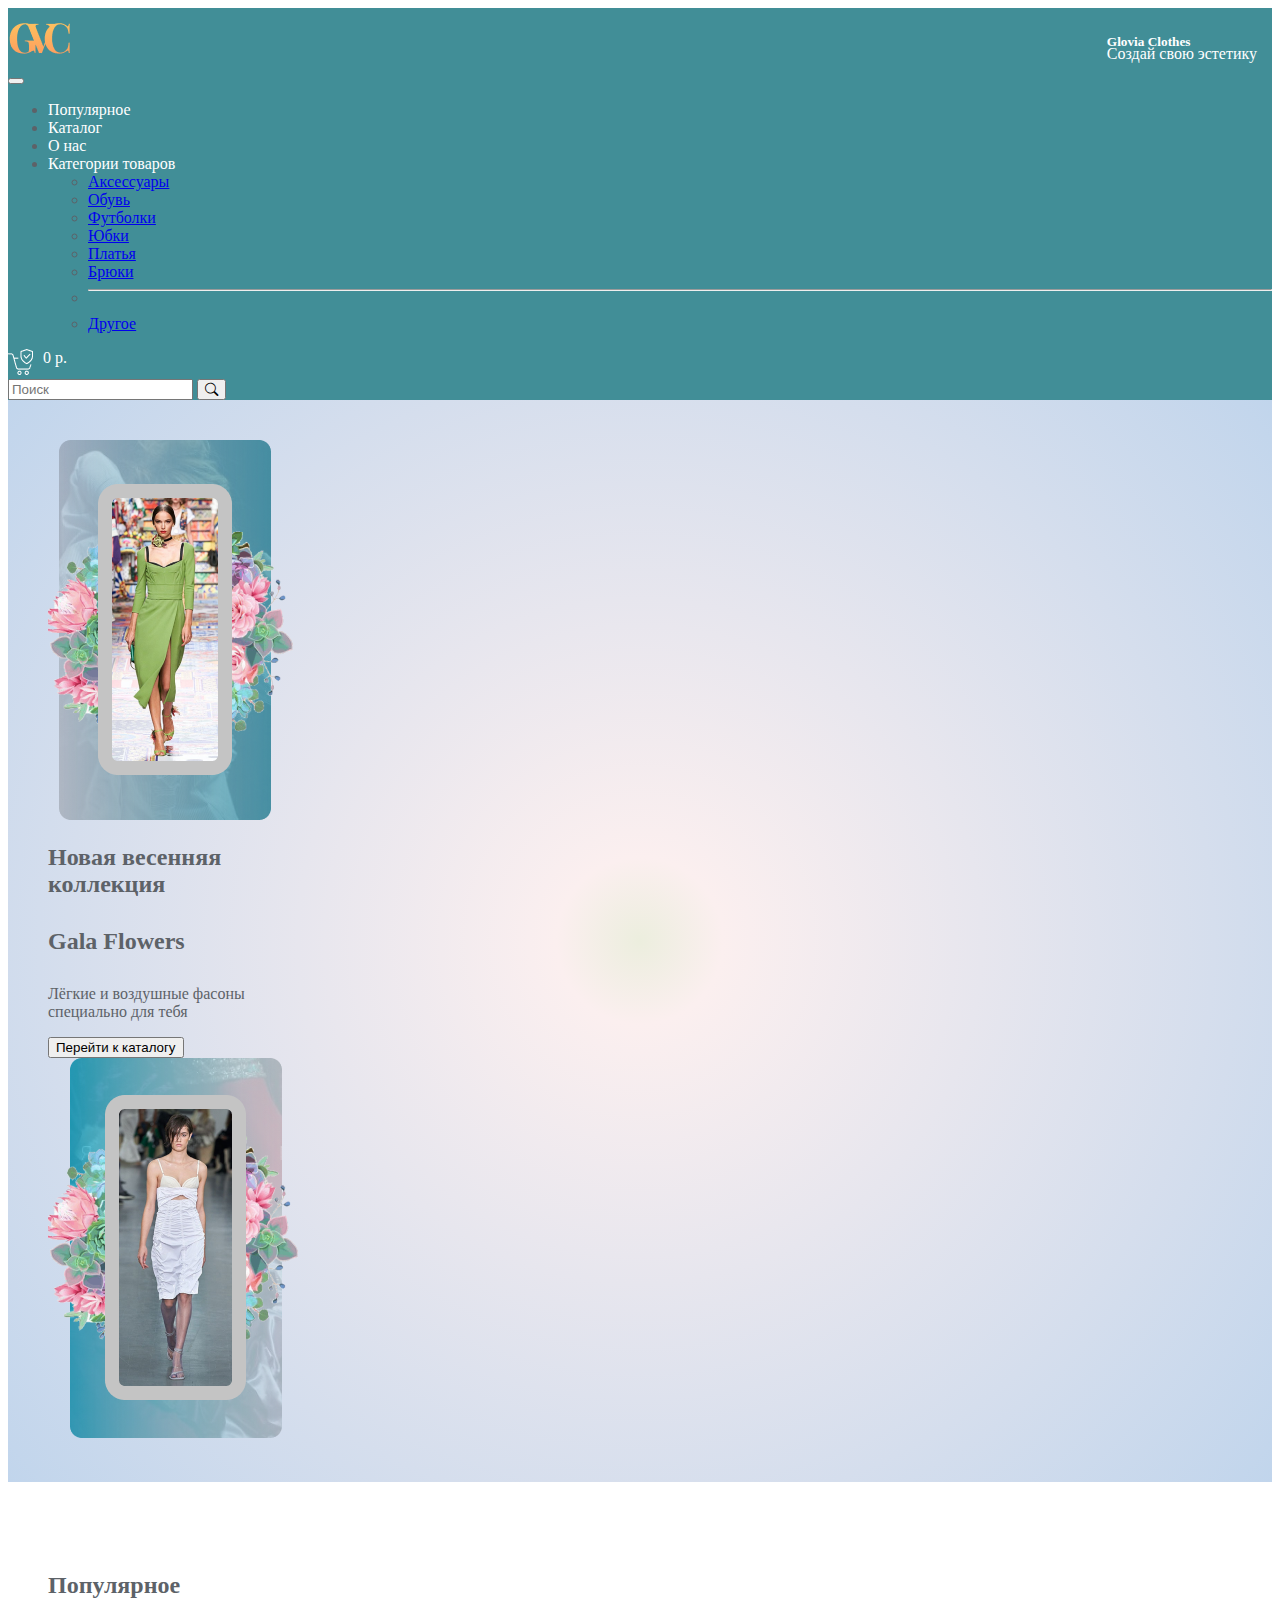
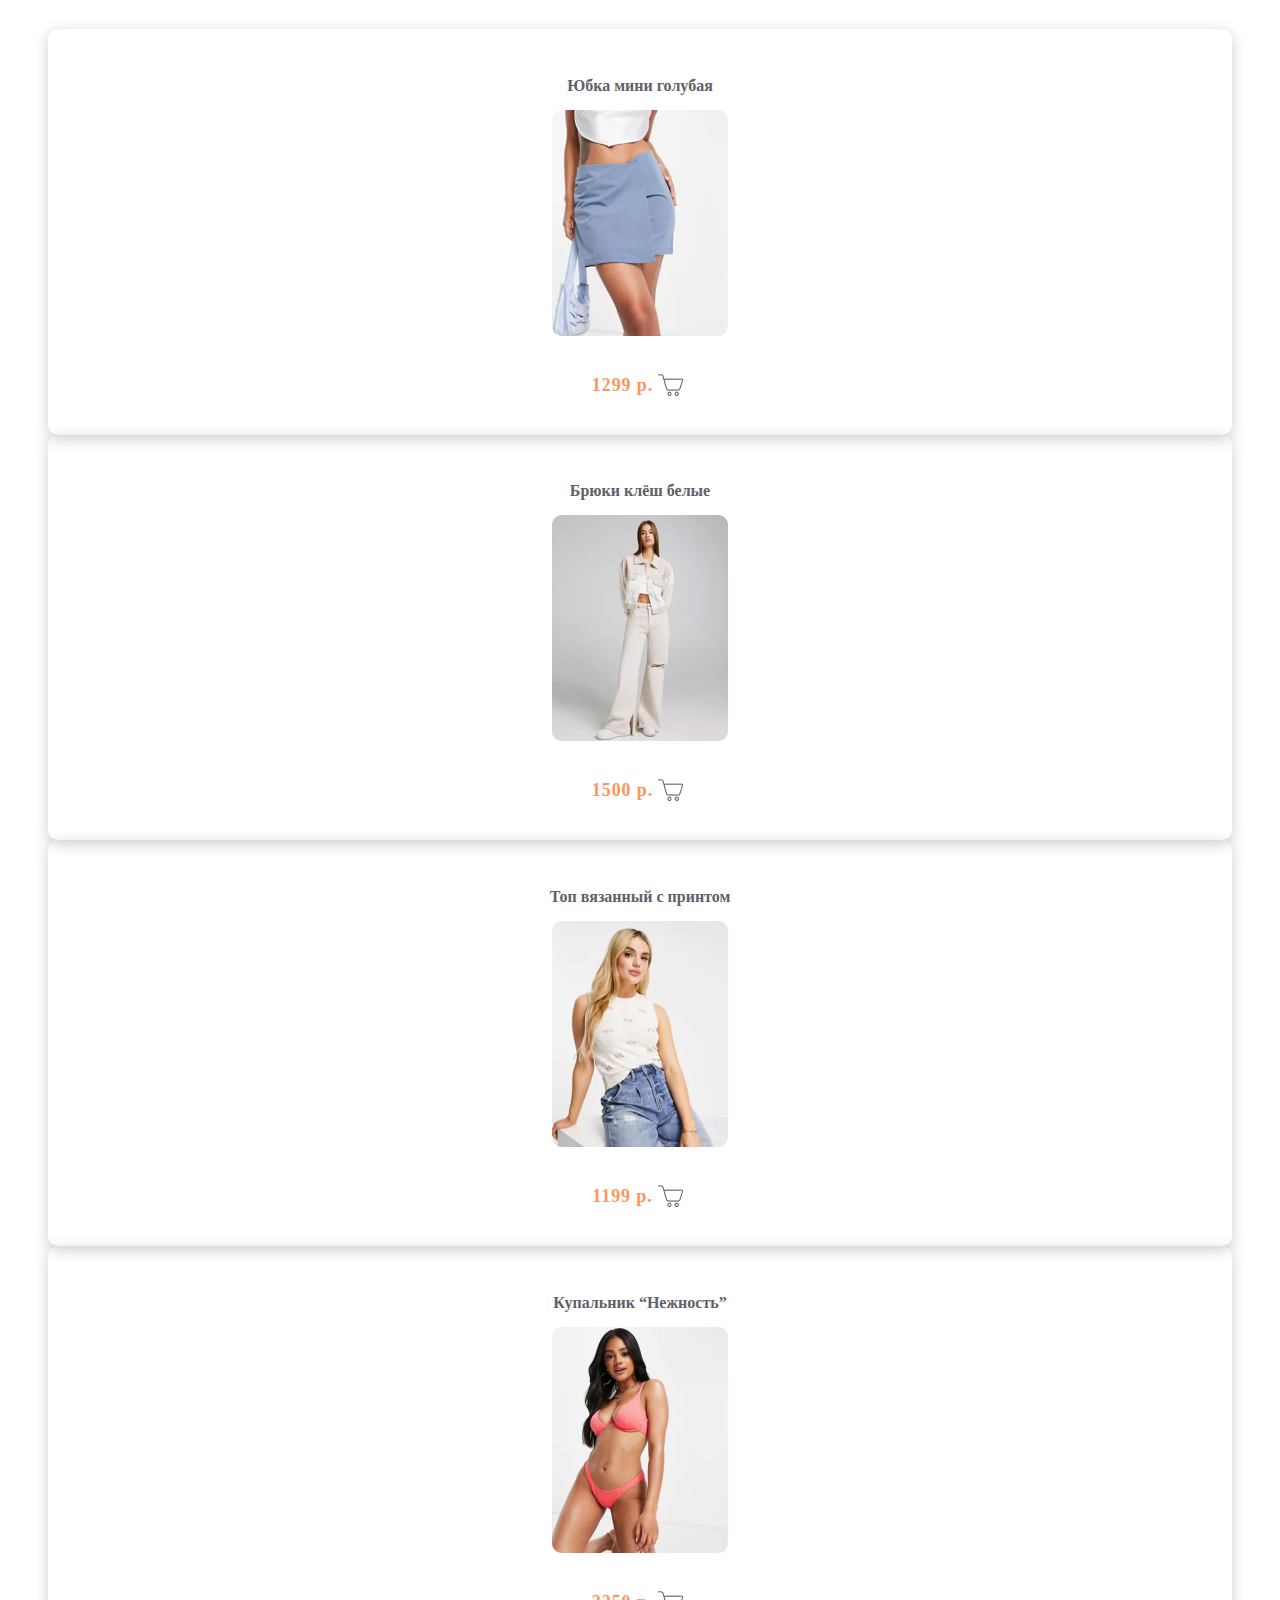
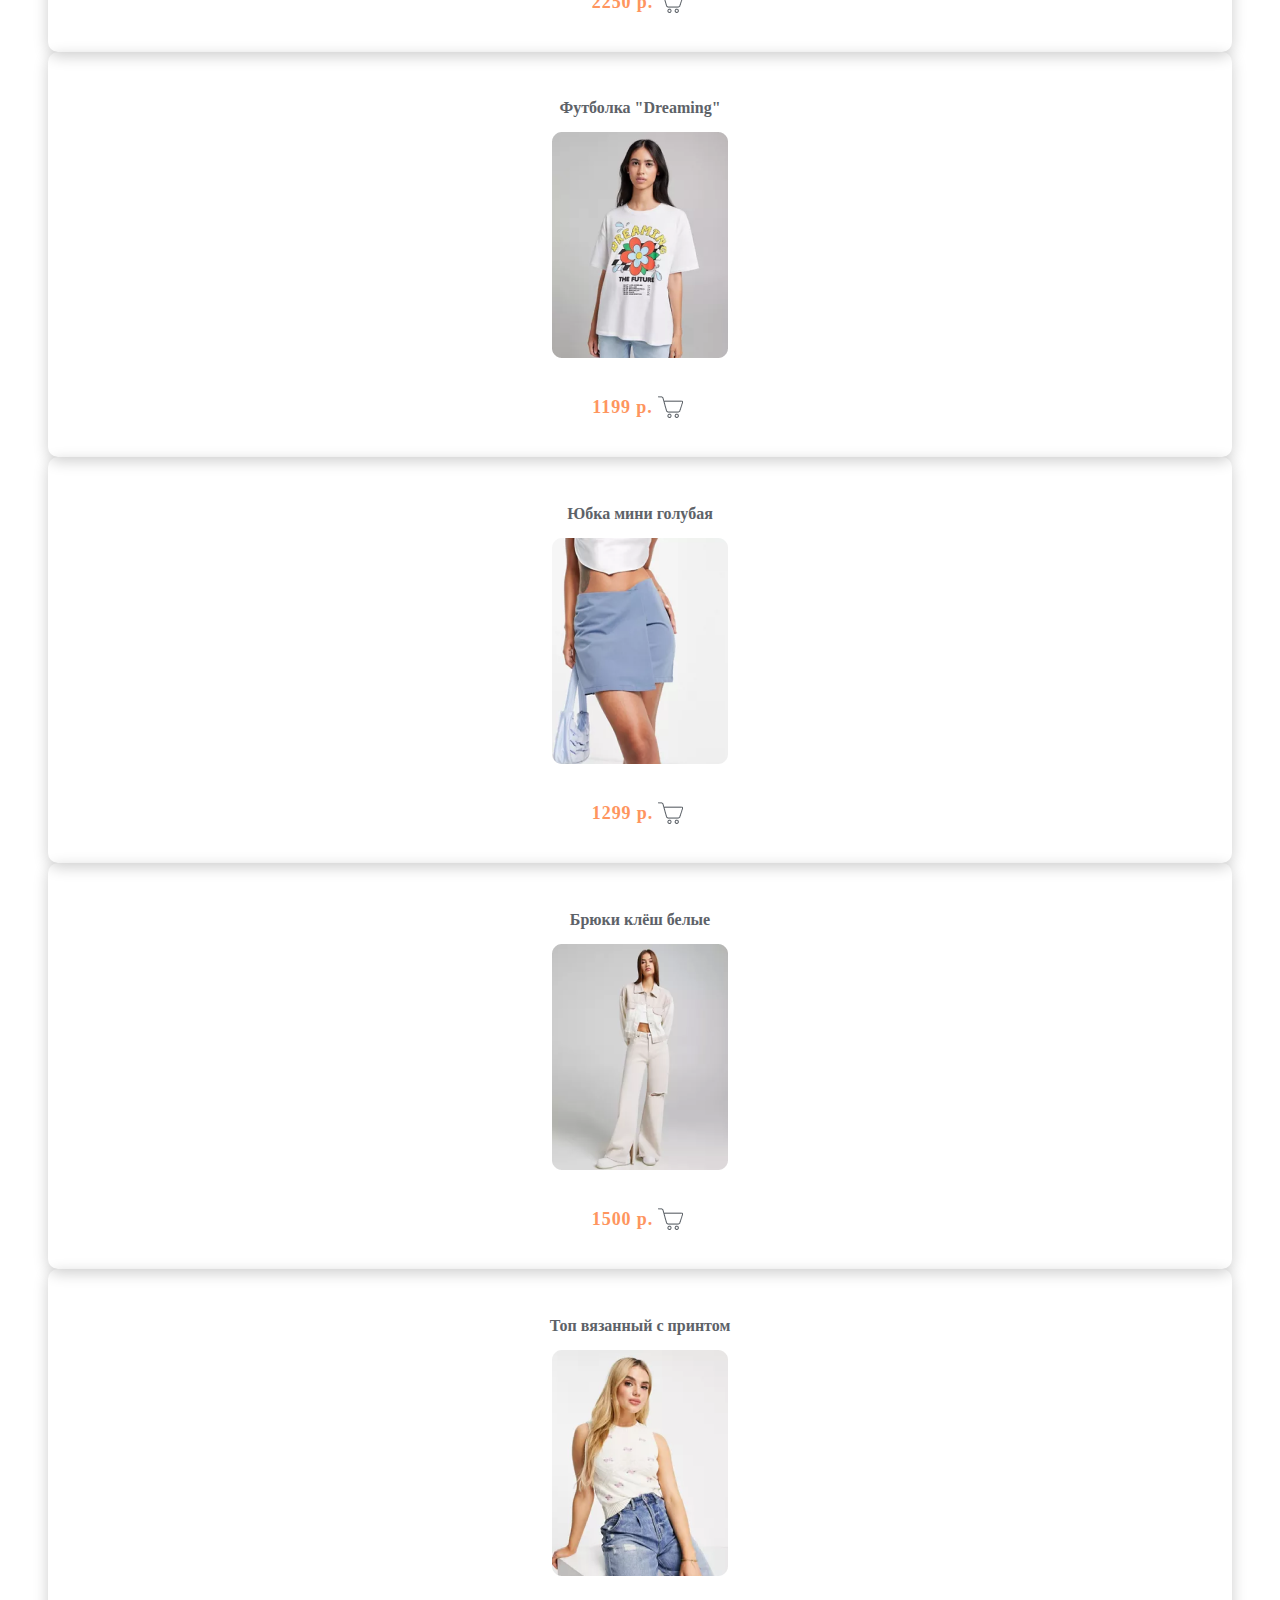
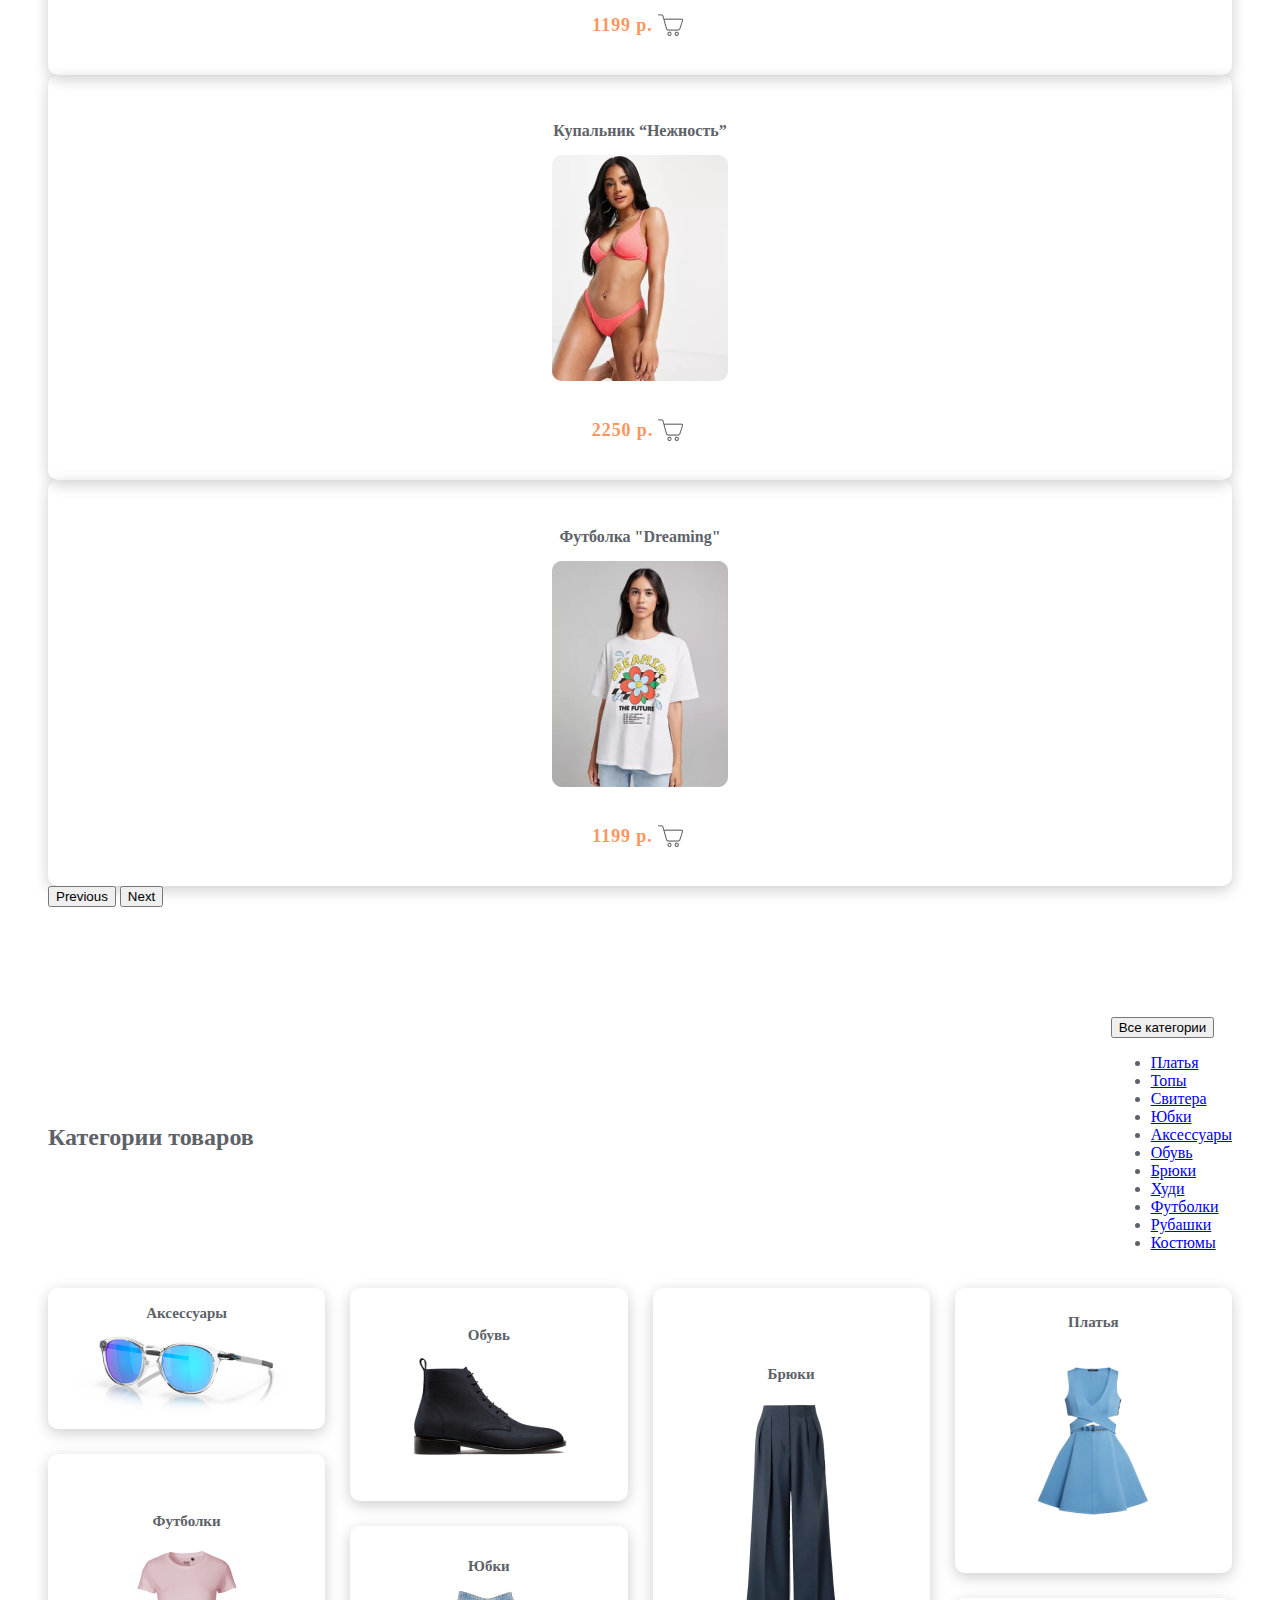
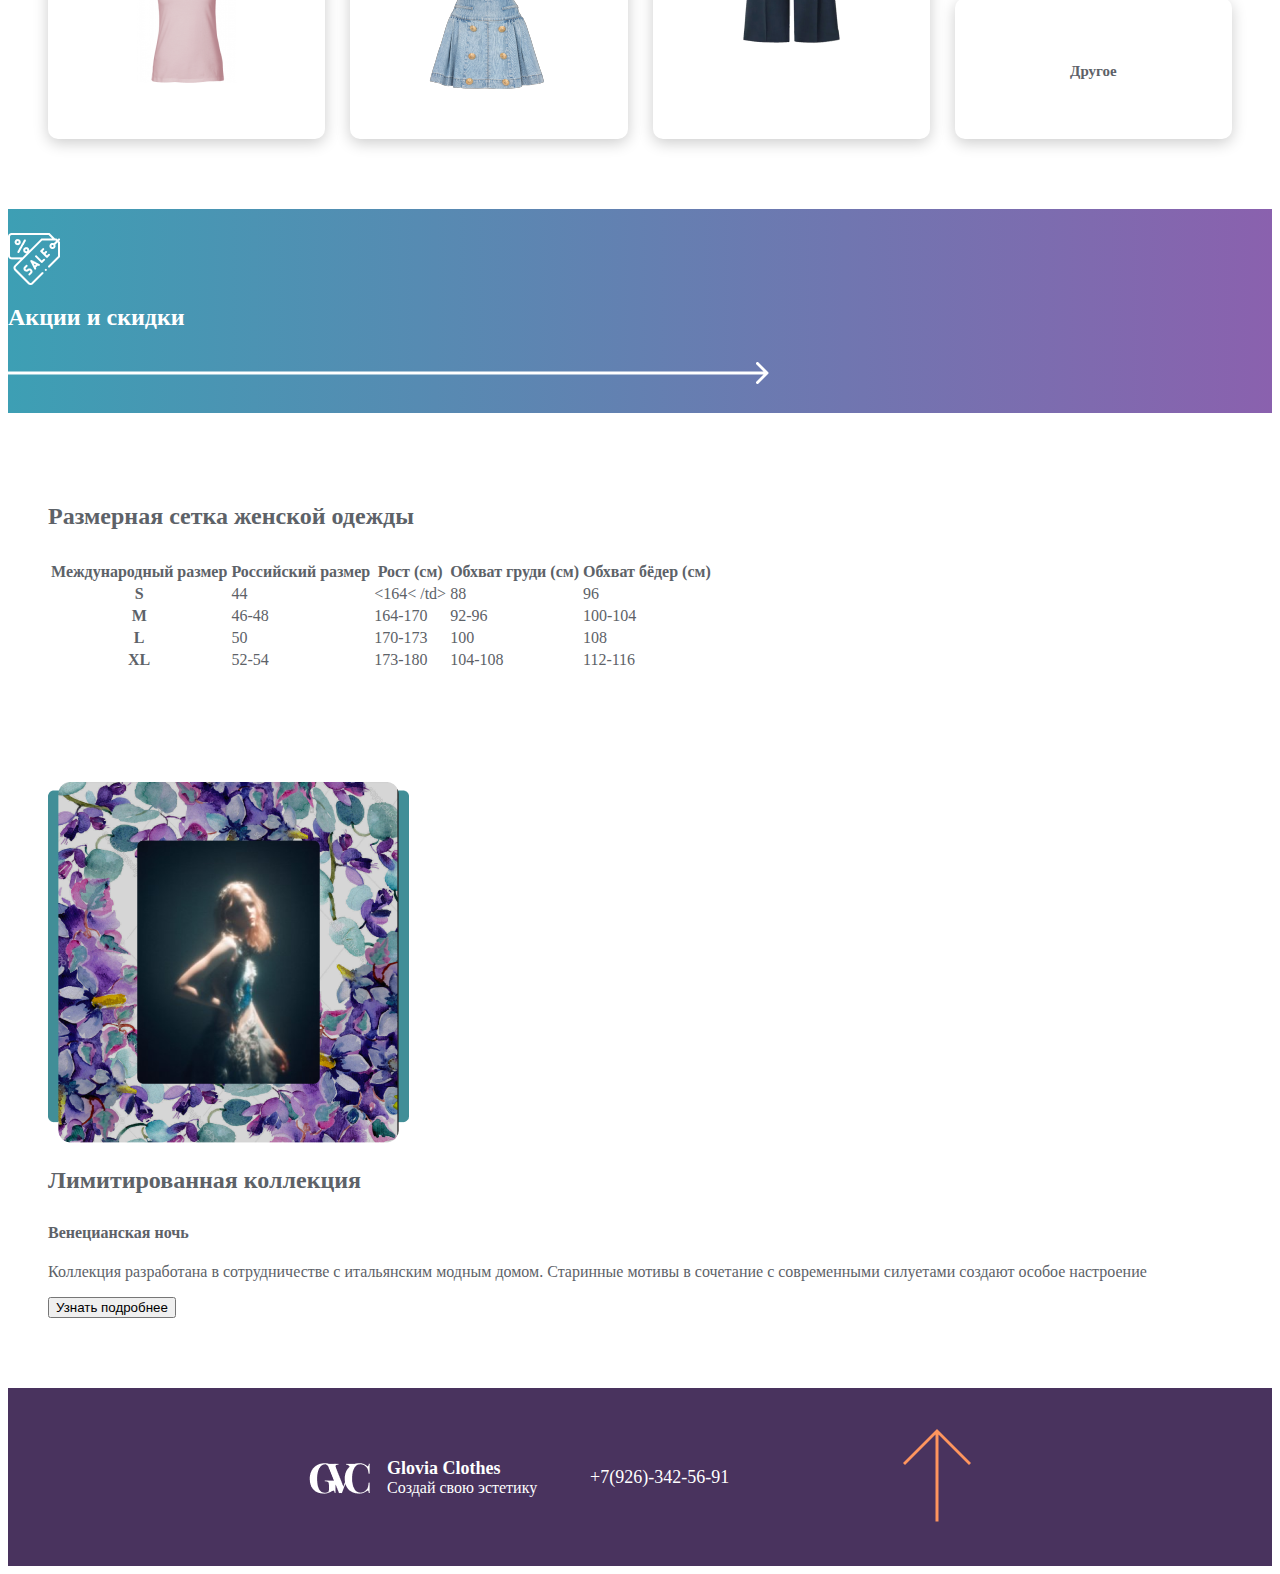
<file: index.html>
<!DOCTYPE html>
<html lang="en">

<head>
  <meta charset="UTF-8">
  <meta http-equiv="X-UA-Compatible" content="IE=edge">
  <meta content="мода, женская одежда, шоурум, купить, интернет магазин" name="keywords">
  <meta
    content="Новый бренд одежды российского производства. Создаём стильную и практичную одежду, отражающую вашу индивидуальность"
    name="description">
  <meta name="viewport" content="width=device-width, initial-scale=1.0">
  <link href="https://cdn.jsdelivr.net/npm/bootstrap@5.3.0-alpha1/dist/css/bootstrap.min.css" rel="stylesheet"
    integrity="sha384-GLhlTQ8iRABdZLl6O3oVMWSktQOp6b7In1Zl3/Jr59b6EGGoI1aFkw7cmDA6j6gD" crossorigin="anonymous">
  <link rel="stylesheet" href="https://cdn.jsdelivr.net/npm/bootstrap-icons@1.10.3/font/bootstrap-icons.css">
  <link rel="icon" href="img/first_scrin/icon.png" type="image/x-icon">
  <link rel="stylesheet" href="css/main.css">
  <title>Glovia Clothes - Создай свою эстетику</title>
</head>

<body>
  <header>
    <nav class="navbar navbar-expand-lg bg-body-tertiary" id="nav">
      <div class="container">
        <a class="header_logo" href="#">
          <div class="logo">
            <img src="img/first_scrin/icon.png" alt="Glovia Clothes">
          </div>
          <div class="header__title">
            <h5>
              Glovia Clothes
            </h5>
            Создай свою эстетику
          </div>
        </a>
        <button class="navbar-toggler" type="button" data-bs-toggle="collapse" data-bs-target="#navbarSupportedContent"
          aria-controls="navbarSupportedContent" aria-expanded="false" aria-label="Toggle navigation">
          <span class="navbar-toggler-icon"></span>
        </button>
        <div class="collapse navbar-collapse" id="navbarSupportedContent">
          <ul class="navbar-nav me-auto mb-2 mb-lg-0">
            <li class="nav-item">
              <a class="nav-link" href="#">Популярное</a>
            </li>
            <li class="nav-item">
              <a class="nav-link" href="#">Каталог</a>
            </li>
            <li class="nav-item">
              <a class="nav-link" href="#">О нас</a>
            </li>
            <li class="nav-item dropdown">
              <a class="nav-link dropdown-toggle" href="#" role="button" data-bs-toggle="dropdown"
                aria-expanded="false">
                Категории товаров
              </a>
              <ul class="dropdown-menu">
                <li><a class="dropdown-item" href="#">Аксессуары</a></li>
                <li><a class="dropdown-item" href="#">Обувь</a></li>
                <li><a class="dropdown-item" href="#">Футболки</a></li>
                <li><a class="dropdown-item" href="#">Юбки</a></li>
                <li><a class="dropdown-item" href="#">Платья</a></li>
                <li><a class="dropdown-item" href="#">Брюки</a></li>
                <li>
                  <hr class="dropdown-divider">
                </li>
                <li><a class="dropdown-item" href="#">Другое</a></li>
              </ul>
            </li>
          </ul>
          <a class="header__basket" href="form.html">
            <div class="basket__img">
              <img src="img/first_scrin/basket.png" alt="basket">
            </div>
            <div class="header__prise">
              1999 р.
            </div>
          </a>
          <form class="d-flex" role="search">
            <input class="form-control me-2" type="search" placeholder="Поиск" aria-label="Search">
            <button class="btn btn-light" type="submit"><i class="bi bi-search"></i></button>
          </form>
        </div>
      </div>
    </nav>
  </header>
  <!--<i class="bi bi-sun"></i> Gehdfrytui<i class="bi bi-arrow-left-short"></i>-->
  <section id="s1">
    <div class="container text-center">
      <!-- Stack the columns on mobile by making one full-width and the other half-width -->
      <div class="row align-items-center">
        <div class="col-md-3">
          <img class="model-left w-100 _anim_items" src="img/first_scrin/left-model.png" alt="Модель">
        </div>
        <div class="col-md-6">
          <div class="central-card">
            <h2 class="main__new _anim_items _anim-no-hide">Новая весенняя <br> коллекция</h2>
            <h2 class="main__collection _anim_items">Gala Flowers</h2>
            <p class="main__text">Лёгкие и воздушные фасоны <br> специально для тебя</p>
            <button type="button" class="btn btn-primary">Перейти к каталогу</button>
          </div>
        </div>
        <div class="col-md-3">
          <img class="model-right w-100 _anim_items" src="img/first_scrin/right-model.png" alt="Модель">
        </div>
      </div>
    </div>
  </section>
  <section id="s2">
    <div class="container">
      <h2>Популярное</h2>
      <div id="carouselExampleIndicators" class="carousel slide">
        <div class="carousel-inner">
          <div class="carousel-item active">
            <div class="row">
              <div class="col">
                <div class="popular__card">
                  <h5 class="popular__subtitle">
                    Юбка мини голубая
                  </h5>
                  <div class="popular__img">
                    <img src="img/popular/1.png" alt="Юбка">
                  </div>
                  <div class="popular__info">
                    <p class="popular__price" style="color: #FE955E;">
                      1299 р.
                    </p>
                    <div class="popular__basket">
                        <img class="popular__link" src="img/popular/basket.png" alt="basket">
                    </div>
                  </div>
                </div>
              </div>
              <div class="col">
                <div class="popular__card">
                  <h5 class="popular__subtitle">
                    Брюки клёш белые
                  </h5>
                  <div class="popular__img">
                    <img src="img/popular/2.png" alt="Юбка">
                  </div>
                  <div class="popular__info">
                    <p class="popular__price" style="color: #FE955E;">
                      1500 р.
                    </p>
                    <div class="popular__basket">
                        <img class="popular__link" src="img/popular/basket.png" alt="basket">
                    </div>
                  </div>
                </div>
              </div>
              <div class="col">
                <div class="popular__card">
                  <h5 class="popular__subtitle">
                    Топ вязанный с принтом
                  </h5>
                  <div class="popular__img">
                    <img src="img/popular/3.png" alt="Юбка">
                  </div>
                  <div class="popular__info">
                    <p class="popular__price" style="color: #FE955E;">
                      1199 р.
                    </p>
                    <div class="popular__basket">
                        <img class="popular__link" src="img/popular/basket.png" alt="basket">
                    </div>
                  </div>
                </div>
              </div>
              <div class="col">
                <div class="popular__card">
                  <h5 class="popular__subtitle">
                    Купальник “Нежность”
                  </h5>
                  <div class="popular__img">
                    <img src="img/popular/4.png" alt="Юбка">
                  </div>
                  <div class="popular__info">
                    <p class="popular__price" style="color: #FE955E;">
                      2250 р.
                    </p>
                    <div class="popular__basket">
                        <img class="popular__link" src="img/popular/basket.png" alt="basket">
                    </div>
                  </div>
                </div>
              </div>
              <div class="col">
                <div class="popular__card">
                  <h5 class="popular__subtitle">
                    Футболка "Dreaming"
                  </h5>
                  <div class="popular__img">
                    <img src="img/popular/5.png" alt="Юбка">
                  </div>
                  <div class="popular__info">
                    <p class="popular__price" style="color: #FE955E;">
                      1199 р.
                    </p>
                    <div class="popular__basket">
                        <img class="popular__link" src="img/popular/basket.png" alt="basket">
                    </div>
                  </div>
                </div>
              </div>
            </div>
          </div>
          <div class="carousel-item">
            <div class="row">
              <div class="col">
                <div class="popular__card">
                  <h5 class="popular__subtitle">
                    Юбка мини голубая
                  </h5>
                  <div class="popular__img">
                    <img src="img/popular/1.png" alt="Юбка">
                  </div>
                  <div class="popular__info">
                    <p class="popular__price" style="color: #FE955E;">
                      1299 р.
                    </p>
                    <div class="popular__basket">
                        <img class="popular__link" src="img/popular/basket.png" alt="basket">
                    </div>
                  </div>
                </div>
              </div>
              <div class="col">
                <div class="popular__card">
                  <h5 class="popular__subtitle">
                    Брюки клёш белые
                  </h5>
                  <div class="popular__img">
                    <img src="img/popular/2.png" alt="Юбка">
                  </div>
                  <div class="popular__info">
                    <p class="popular__price" style="color: #FE955E;">
                      1500 р.
                    </p>
                    <div class="popular__basket">
                        <img class="popular__link" src="img/popular/basket.png" alt="basket">
                    </div>
                  </div>
                </div>
              </div>
              <div class="col">
                <div class="popular__card">
                  <h5 class="popular__subtitle">
                    Топ вязанный с принтом
                  </h5>
                  <div class="popular__img">
                    <img src="img/popular/3.png" alt="Юбка">
                  </div>
                  <div class="popular__info">
                    <p class="popular__price" style="color: #FE955E;">
                      1199 р.
                    </p>
                    <div class="popular__basket">
                        <img class="popular__link" src="img/popular/basket.png" alt="basket">
                    </div>
                  </div>
                </div>
              </div>
              <div class="col">
                <div class="popular__card">
                  <h5 class="popular__subtitle">
                    Купальник “Нежность”
                  </h5>
                  <div class="popular__img">
                    <img src="img/popular/4.png" alt="Юбка">
                  </div>
                  <div class="popular__info">
                    <p class="popular__price" style="color: #FE955E;">
                      2250 р.
                    </p>
                    <div class="popular__basket">
                        <img class="popular__link" src="img/popular/basket.png" alt="basket">
                    </div>
                  </div>
                </div>
              </div>
              <div class="col">
                <div class="popular__card">
                  <h5 class="popular__subtitle">
                    Футболка "Dreaming"
                  </h5>
                  <div class="popular__img">
                    <img src="img/popular/5.png" alt="Юбка">
                  </div>
                  <div class="popular__info">
                    <p class="popular__price" style="color: #FE955E;">
                      1199 р.
                    </p>
                    <div class="popular__basket">
                        <img class="popular__link" src="img/popular/basket.png" alt="basket">
                    </div>
                  </div>
                </div>
              </div>
            </div>
          </div>
        </div>
        <button class="carousel-control-prev" type="button" data-bs-target="#carouselExampleIndicators"
          data-bs-slide="prev">
          <span class="carousel-control-prev-icon" aria-hidden="true"></span>
          <span class="visually-hidden">Previous</span>
        </button>
        <button class="carousel-control-next" type="button" data-bs-target="#carouselExampleIndicators"
          data-bs-slide="next">
          <span class="carousel-control-next-icon" aria-hidden="true"></span>
          <span class="visually-hidden">Next</span>
        </button>
      </div>
    </div>
    </div>
  </section>
  <section id="s2" class="categories">
    <div class="container">
      <div class="categories__top">
        <h2 class="categories__header">
          Категории товаров
        </h2>
        <div class="dropdown">
          <button class="btn btn-light dropdown-toggle" type="button" data-bs-toggle="dropdown" aria-expanded="false">
            Все категории
          </button>
          <ul class="dropdown-menu">
            <li><a class="dropdown-item" href="#">Платья</a></li>
            <li><a class="dropdown-item" href="#">Топы</a></li>
            <li><a class="dropdown-item" href="#">Свитера</a></li>
            <li><a class="dropdown-item" href="#">Юбки</a></li>
            <li><a class="dropdown-item" href="#">Аксессуары</a></li>
            <li><a class="dropdown-item" href="#">Обувь</a></li>
            <li><a class="dropdown-item" href="#">Брюки</a></li>
            <li><a class="dropdown-item" href="#">Худи</a></li>
            <li><a class="dropdown-item" href="#">Футболки</a></li>
            <li><a class="dropdown-item" href="#">Рубашки</a></li>
            <li><a class="dropdown-item" href="#">Костюмы</a></li>
          </ul>
        </div>
      </div>
      <div class="categories__list">
        <div class="categories__category" id="c1">
          <a href="#" class="categories__link">
            <div class="categories__title">
              Аксессуары
            </div>
            <div class="categories__img">
              <img src="img/categories/glasses.png" alt="Sun glasses">
            </div>
          </a>
        </div>
        <div class="categories__category" id="c5">
          <a href="#" class="categories__link">
            <div class="categories__title">
              Футболки
            </div>
            <div class="categories__img">
              <img src="img/categories/tshirt.png" alt="Sun glasses">
            </div>
          </a>
        </div>
        <div class="categories__category" id="c2">
          <a href="#" class="categories__link">
            <div class="categories__title">
              Обувь
            </div>
            <div class="categories__img">
              <img src="img/categories/boots.png" alt="Sun glasses">
            </div>
          </a>
        </div>
        <div class="categories__category" id="c6">
          <a href="#" class="categories__link">
            <div class="categories__title">
              Юбки
            </div>
            <div class="categories__img">
              <img src="img/categories/skirt.png" alt="Sun glasses">
            </div>
          </a>
        </div>
        <div class="categories__category" id="c3">
          <a href="#" class="categories__link">
            <div class="categories__title">
              Брюки
            </div>
            <div class="categories__img">
              <img src="img/categories/trousers.png" alt="Sun glasses">
            </div>
          </a>
        </div>
        <div class="categories__category" id="c4">
          <a href="#" class="categories__link">
            <div class="categories__title">
              Платья
            </div>
            <div class="categories__img">
              <img src="img/categories/dress.png" alt="Sun glasses">
            </div>
          </a>
        </div>
        <div class="categories__category" id="c7">
          <a href="#" class="categories__link">
            <div class="categories__title">
              Другое
            </div>
          </a>
        </div>
      </div>
    </div>
  </section>
  <section id="s3" class="sales">
    <div class="container sales__container">
      <div class="row align-items-center">
        <div class="sales__img col-md-1">
          <img src="img/sales/coupon.png" alt="Акции и скидки">
        </div>
        <h2 class="sales__header col-md-3">
          <a href="#" class="sales__link" style="color: #fff;">
            Aкции и скидки
          </a>
        </h2>
        <div class="arrow col-md-8">
          <img src="img/sales/arrow.png" alt="arrow">
        </div>
      </div>
    </div>
  </section>
  <section>
    <div class="container">
      <h2>Размерная сетка женской одежды</h2>
      <table class="table table-hover">
        <thead>
          <tr>
            <th scope="col">Международный размер</th>
            <th scope="col">Российский размер</th>
            <th scope="col">Рост (см)</th>
            <th scope="col">Обхват груди (см)</th>
            <th scope="col">Обхват бёдер (см)</th>
          </tr>
        </thead>
        <tbody>
          <tr>
            <th scope="row">S</th>
            <td>44</td>
            <td>
              <164< /td>
            <td>88</td>
            <td>96</td>
          </tr>
          <tr>
            <th scope="row">M</th>
            <td>46-48</td>
            <td>164-170</td>
            <td>92-96</td>
            <td>100-104</td>
          </tr>
          <tr>
            <th scope="row">L</th>
            <td>50</td>
            <td>170-173</td>
            <td>100</td>
            <td>108</td>
          </tr>
          <tr>
            <th scope="row">XL</th>
            <td>52-54</td>
            <td>173-180</td>
            <td>104-108</td>
            <td>112-116</td>
          </tr>
        </tbody>
      </table>
    </div>
  </section>
  <section id="s5" class="limited">
    <div class="container limited__container">
      <div class="row">
        <div class="limited__img col-md-4">
          <img class="swap" src="img/limited-edition/photo.png" alt="Limited collection">
        </div>
        <div class="limited__offer col-md-8">
          <h2>Лимитированная коллекция</h2>
          <h4>Венецианская ночь</h4>
          <p class="limited__description">
            Коллекция разработана в сотрудничестве с итальянским модным домом.
            Старинные мотивы в сочетание с современными силуетами создают особое настроение
          </p>
          <button type="button" class="btn btn-primary">Узнать подробнее</button>
        </div>
      </div>
    </div>
  </section>
  <footer>
    <div class="container footer__container">
      <div class="footer__logo">
        <div class="footer__img">
          <img src="img/footer/logo.png" alt="logo">
        </div>
        <div class="footer__text">
          <div class="footer__title">
            Glovia Clothes
          </div>
          <div class="footer__subtitle">
            Создай свою эстетику
          </div>
        </div>
      </div>
      <div class="footer__number">
        +7(926)-342-56-91
      </div>
      <div class="footer__arrow">
        <a href="#" class="footer__link">
          <img src="img/footer/arrow.png" alt="arrow">
        </a>
      </div>
    </div>
  </footer>
  <script src="js/jquery.min.js"></script>
  <script src="js/main.js"></script>
  <script src="https://cdn.jsdelivr.net/npm/bootstrap@5.3.0-alpha1/dist/js/bootstrap.bundle.min.js"
    integrity="sha384-w76AqPfDkMBDXo30jS1Sgez6pr3x5MlQ1ZAGC+nuZB+EYdgRZgiwxhTBTkF7CXvN"
    crossorigin="anonymous"></script>
</body>
</html>
</file>
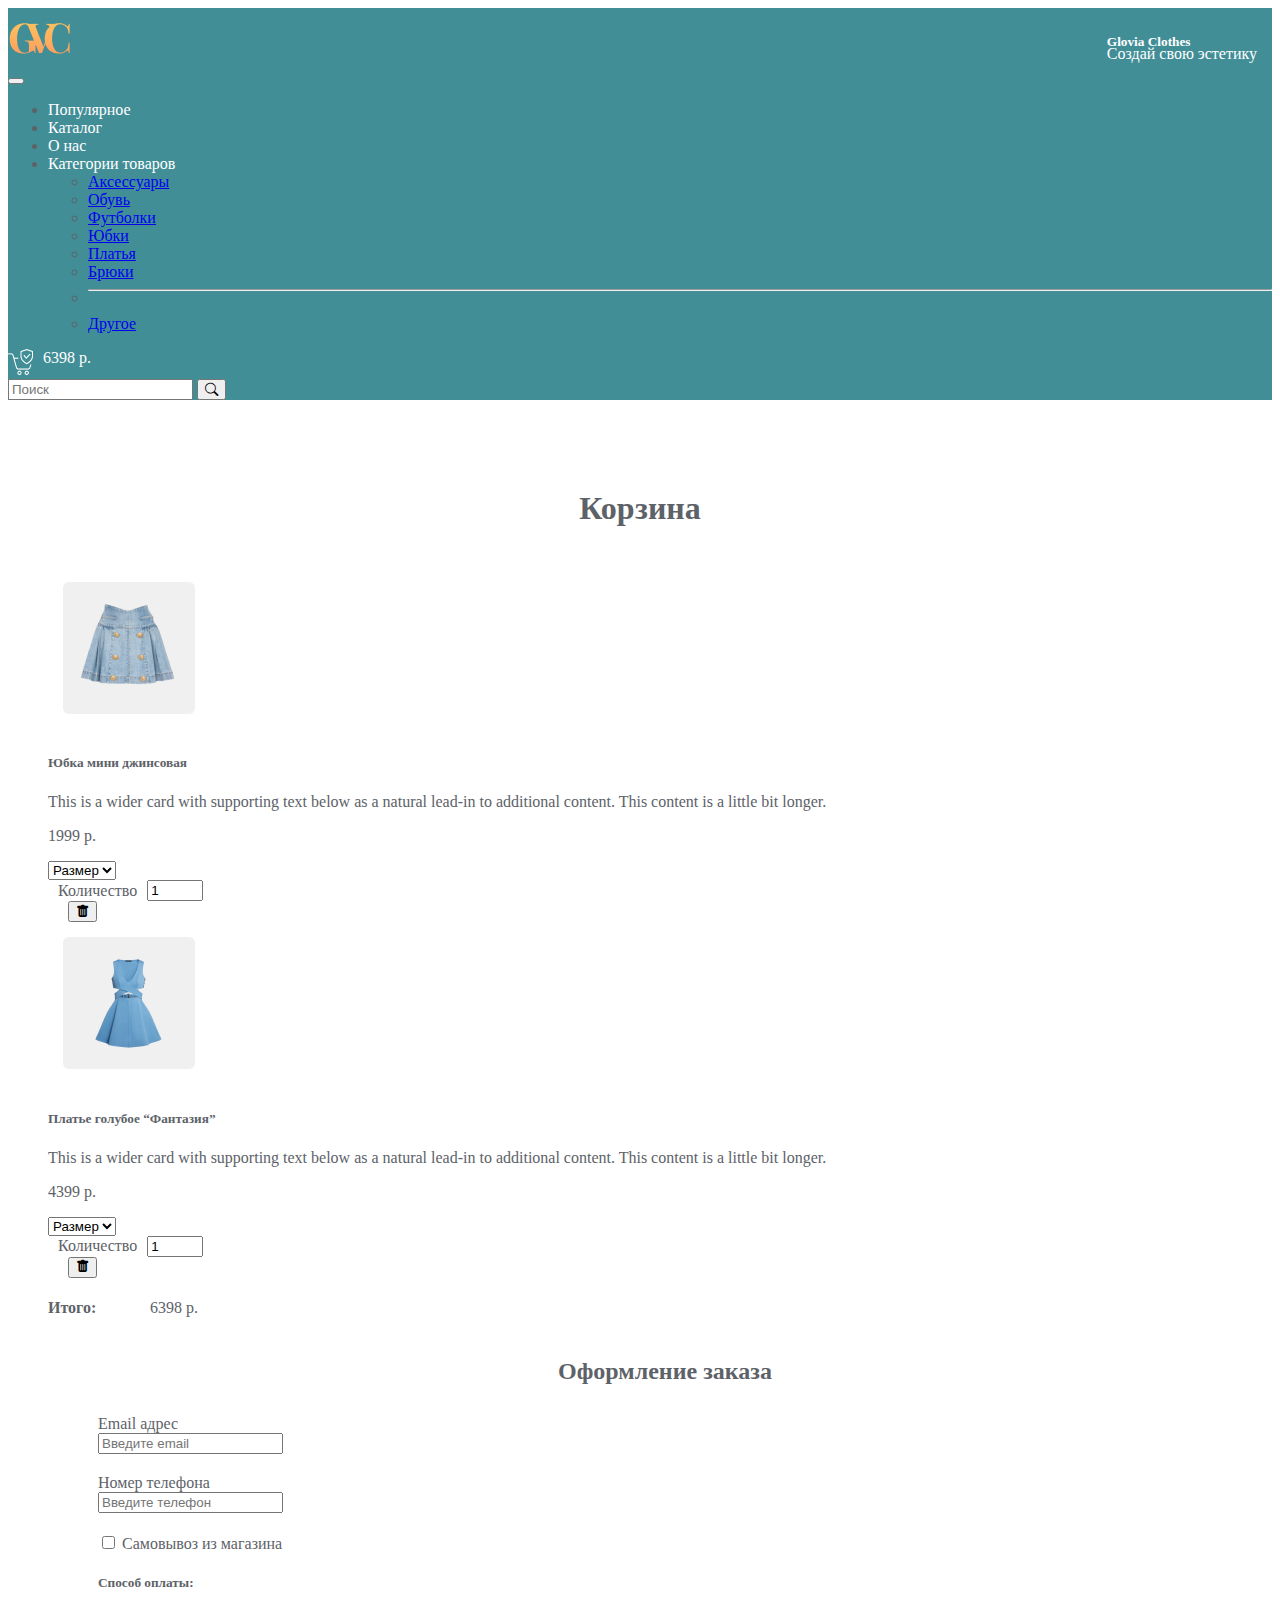
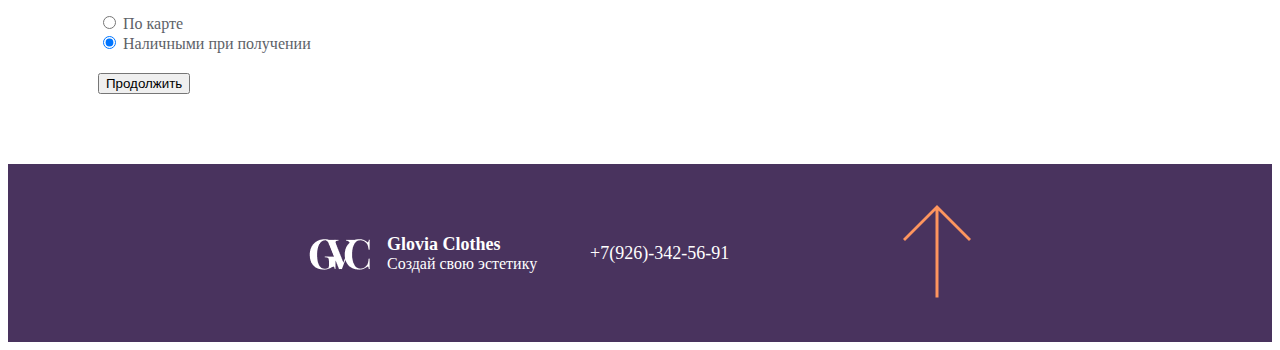
<file: form.html>
<!DOCTYPE html>
<html lang="en">

<head>
    <meta charset="UTF-8">
    <meta http-equiv="X-UA-Compatible" content="IE=edge">
    <meta name="viewport" content="width=device-width, initial-scale=1.0">
    <title>Оформление заказа</title>
    <link href="https://cdn.jsdelivr.net/npm/bootstrap@5.3.0-alpha1/dist/css/bootstrap.min.css" rel="stylesheet"
        integrity="sha384-GLhlTQ8iRABdZLl6O3oVMWSktQOp6b7In1Zl3/Jr59b6EGGoI1aFkw7cmDA6j6gD" crossorigin="anonymous">
    <link rel="stylesheet" href="https://cdn.jsdelivr.net/npm/bootstrap-icons@1.10.3/font/bootstrap-icons.css">
    <link rel="icon" href="img/first_scrin/icon.png" type="image/x-icon">
    <link rel="stylesheet" href="css/form.css">
</head>

<body>
    <header>
        <nav class="navbar navbar-expand-lg bg-body-tertiary" id="nav">
            <div class="container">
                <a class="header_logo" href="index.html">
                    <div class="logo">
                        <img src="img/first_scrin/icon.png" alt="Glovia Clothes">
                    </div>
                    <div class="header__title">
                        <h5>
                            Glovia Clothes
                        </h5>
                        Создай свою эстетику
                    </div>
                </a>
                <button class="navbar-toggler" type="button" data-bs-toggle="collapse"
                    data-bs-target="#navbarSupportedContent" aria-controls="navbarSupportedContent"
                    aria-expanded="false" aria-label="Toggle navigation">
                    <span class="navbar-toggler-icon"></span>
                </button>
                <div class="collapse navbar-collapse" id="navbarSupportedContent">
                    <ul class="navbar-nav me-auto mb-2 mb-lg-0">
                        <li class="nav-item">
                            <a class="nav-link" href="#">Популярное</a>
                        </li>
                        <li class="nav-item">
                            <a class="nav-link" href="#">Каталог</a>
                        </li>
                        <li class="nav-item">
                            <a class="nav-link" href="#">О нас</a>
                        </li>
                        <li class="nav-item dropdown">
                            <a class="nav-link dropdown-toggle" href="#" role="button" data-bs-toggle="dropdown"
                                aria-expanded="false">
                                Категории товаров
                            </a>
                            <ul class="dropdown-menu">
                                <li><a class="dropdown-item" href="#">Аксессуары</a></li>
                                <li><a class="dropdown-item" href="#">Обувь</a></li>
                                <li><a class="dropdown-item" href="#">Футболки</a></li>
                                <li><a class="dropdown-item" href="#">Юбки</a></li>
                                <li><a class="dropdown-item" href="#">Платья</a></li>
                                <li><a class="dropdown-item" href="#">Брюки</a></li>
                                <li>
                                    <hr class="dropdown-divider">
                                </li>
                                <li><a class="dropdown-item" href="#">Другое</a></li>
                            </ul>
                        </li>
                    </ul>
                    <a class="header__basket" href="form.html">
                        <div class="basket__img">
                            <img src="img/first_scrin/basket.png" alt="basket">
                        </div>
                        <div class="header__prise">
                            1999 р.
                        </div>
                    </a>
                    <form class="d-flex" role="search">
                        <input class="form-control me-2" type="search" placeholder="Поиск" aria-label="Search">
                        <button class="btn btn-light" type="submit"><i class="bi bi-search"></i></button>
                    </form>
                </div>
            </div>
        </nav>
    </header>
    <section>
        <div class="container">
            <h1>Корзина</h1>
            <form class="main-form" action="https://ya.ru" name="main" method="post">
                <div class="row align-items-top">
                    <div class="col-md-7">
                        <div class="card mb-3 product-card">
                            <div class="row g-0">
                                <div class="col-md-4">
                                    <img src="img/form/Group 15.png" class="img-fluid rounded-start pr" alt="...">
                                </div>
                                <div class="col-md-8">
                                    <div class="card-body">
                                        <h5 class="card-title">Юбка мини джинсовая</h5>
                                        <p class="card-text">This is a wider card with supporting text below as a
                                            natural
                                            lead-in to additional content. This content is a little bit longer.</p>
                                        <p class="card-price">1999 р.</p>
                                        <div class="row g-0">
                                            <div class="col-md-3">
                                                <select class="form-select size" aria-label="Default select example" name="size">
                                                    <option selected>Размер</option>
                                                    <option value="1">S</option>
                                                    <option value="2">M</option>
                                                    <option value="3">L</option>
                                                    <option value="4">XL</option>
                                                    <option value="5">XXL</option>
                                                </select>
                                            </div>
                                            <div class="col-md-7 quantity">
                                                <label for="exampleInputPassword1" class="form-label">Количество</label>
                                                <input type="number" class="form-control counter" name="quantity1"
                                                    id="exampleInputPassword1" value="1" min="1" max="10">
                                            </div>
                                            <div class="col-md-2">
                                                <button type="button" class="btn btn-light trash" name="trash1">
                                                    <i class="bi bi-trash-fill"></i>
                                                </button>
                                            </div>
                                        </div>
                                    </div>
                                </div>
                            </div>
                        </div>
                        <div class="card mb-3 product-card">
                            <div class="row g-0">
                                <div class="col-md-4">
                                    <img src="img/form/Group 16.png" class="img-fluid rounded-start pr" alt="...">
                                </div>
                                <div class="col-md-8">
                                    <div class="card-body">
                                        <h5 class="card-title">Платье голубое “Фантазия”</h5>
                                        <p class="card-text">This is a wider card with supporting text below as a
                                            natural
                                            lead-in to additional content. This content is a little bit longer.</p>
                                        <p class="card-price">4399 р.</p>
                                        <div class="row g-0">
                                            <div class="col-md-3">
                                                <select class="form-select size" aria-label="Default select example" name="size">
                                                    <option selected>Размер</option>
                                                    <option value="1">S</option>
                                                    <option value="2">M</option>
                                                    <option value="3">L</option>
                                                    <option value="4">XL</option>
                                                    <option value="5">XXL</option>
                                                </select>
                                            </div>
                                            <div class="col-md-7 quantity">
                                                <label for="exampleInputPassword1" class="form-label">Количество</label>
                                                <input type="number" class="form-control counter" name="quantity2"
                                                    id="exampleInputPassword1" value="1" min="1" max="10">
                                            </div>
                                            <div class="col-md-2">
                                                <button type="button" class="btn btn-light trash" name="trash2"><i
                                                        class="bi bi-trash-fill"></i></button>
                                            </div>
                                        </div>
                                    </div>
                                </div>
                            </div>
                        </div>
                        <div class="card mb-3 empty">
                            <div class="empty_basket">
                                <img src="img/form/basket.png" class="img-fluid rounded-start pr" alt="...">
                            </div>
                        </div>
                        <div class="common-price">
                            <h4>Итого:</h4>
                            <div class="price">
                                0р
                            </div>
                        </div>
                    </div>
                    <div class="col-md-5">
                        <div class="ordering">
                            <h2>Оформление заказа</h2>
                            <h6 class="warning">Для оформления заказа добавьте товары в корзину!</h6>
                            <div class="mb-3">
                                <label for="exampleInputEmail1" class="form-label">Email адрес</label>
                                <div class="group">
                                    <input type="email" class="form-control email" id="exampleInputEmail1"
                                    aria-describedby="emailHelp" name="email" placeholder="Введите email">
                                    <i class="bi"></i>
                                    <div class="error-message"></div>
                                </div>
                                <label for="inputTel" class="form-label">Номер телефона</label>
                                <div class="group">
                                    <input type="tel" class="form-control tel phone" id="inputTel" aria-describedby="phoneHelp"
                                        placeholder="Введите телефон" name="phone">
                                    <i class="bi"></i>
                                    <div class="error-message"></div>
                                </div>
                            </div>
                            <div class="mb-3 form-check">
                                <input type="checkbox" class="form-check-input" id="check1" name="check">
                                <label class="form-check-label" for="exampleCheck1">Самовывоз из магазина</label>
                                <div class="group-choose">
                                    <select class="form-select addres" aria-label="Default select example" name="deliveryAdress">
                                        <option selected>Выберите адрес доставки</option>
                                        <option value="1">Филиал №1</option>
                                        <option value="2">Филиал №2</option>
                                        <option value="3">Филиал №3</option>
                                        <option value="4">Филиал №4</option>
                                    </select>
                                    <div class="error-message"></div>
                                </div>
                            </div>
                            <div class="form-pay">
                                <h5>Способ оплаты:</h5>
                                <div class="form-check">
                                    <input class="form-check-input" type="radio" name="flexRadio"
                                        id="flexRadioDefault1">
                                    <label class="form-check-label" for="flexRadioDefault1">
                                        По карте
                                    </label>
                                </div>
                                <div class="form-check">
                                    <input class="form-check-input" type="radio" name="flexRadio"
                                        id="flexRadioDefault2" checked>
                                    <label class="form-check-label" for="flexRadioDefault2">
                                        Наличными при получении
                                    </label>
                                </div>
                            </div>
                            <button type="submit" class="btn btn-primary" name="btn">Продолжить</button>
                        </div>
                    </div>
                </div>
            </form>
        </div>
    </section>
    <footer>
        <div class="container footer__container">
            <div class="footer__logo">
                <div class="footer__img">
                    <img src="img/footer/logo.png" alt="logo">
                </div>
                <div class="footer__text">
                    <div class="footer__title">
                        Glovia Clothes
                    </div>
                    <div class="footer__subtitle">
                        Создай свою эстетику
                    </div>
                </div>
            </div>
            <div class="footer__number">
                +7(926)-342-56-91
            </div>
            <div class="footer__arrow">
                <a href="#" class="footer__link">
                    <img src="img/footer/arrow.png" alt="arrow">
                </a>
            </div>
        </div>
    </footer>
    <script src="js/jquery.min.js"></script>
    <script src="js/basket.js"></script>
    <script src="js/form.js"></script>
    <script src="https://cdn.jsdelivr.net/npm/bootstrap@5.3.0-alpha1/dist/js/bootstrap.bundle.min.js"
        integrity="sha384-w76AqPfDkMBDXo30jS1Sgez6pr3x5MlQ1ZAGC+nuZB+EYdgRZgiwxhTBTkF7CXvN"
        crossorigin="anonymous"></script>
</body>

</html>
</file>
<file: css/main.css>
body {
  color: #5D6268;
}

/* common */
h2 {
  margin-bottom: 30px;
}

section {
  padding: 40px;
  margin: 30px 0;
}

/* header */
#nav {
  background: #418E97 !important;
}
#nav a:not(.dropdown-item) {
  color: #fff !important;
  text-decoration: none;
}

.header__basket {
  display: flex;
  color: #fff;
  margin-right: 20px;
}

.basket__img {
  margin-right: 10px;
}

.header_logo {
  display: flex;
  justify-content: space-between;
  align-items: center;
  margin-right: 15px;
}

.logo {
  margin-right: 15px;
}

.header__title h5 {
  margin-bottom: -5px;
}

/* footer */
footer {
  background: #49335E;
  padding: 40px 300px;
  color: #fff;
}

.footer__container {
  display: flex;
  justify-content: space-between;
  align-items: center;
}

.footer__logo {
  display: flex;
  justify-content: space-between;
  align-items: center;
}

.footer__img {
  margin-right: 15px;
}

.footer__title {
  font-weight: 700;
  font-size: 18px;
}

.footer__arrow {
  margin-left: 120px;
}

.footer__number {
  font-size: 18px;
}

/* main */
#s1 {
  background: rgb(251, 239, 239);
  background: radial-gradient(circle, rgb(236, 238, 222) 0%, rgb(251, 239, 239) 10%, rgb(193, 213, 236) 100%);
  margin: 0;
}

/* popular */
.card img {
  margin: 15px;
}

.carousel-control-prev {
  left: -110px;
}

.carousel-control-prev-icon {
  background-image: url("../img/popular/back.png");
}

.carousel-control-next {
  right: -110px;
}

.carousel-control-next-icon {
  background-image: url("../img/popular/forward.png");
}

.popular__card {
  box-shadow: 0px 4px 15px rgba(0, 0, 0, 0.2);
  padding: 20px 15px;
  border-radius: 10px;
  display: flex;
  justify-content: space-between;
  align-items: center;
  flex-direction: column;
}

.popular__info {
  display: flex;
  justify-content: space-between;
  align-items: center;
  margin-top: 15px;
}

.popular__subtitle {
  font-size: 16px;
  font-weight: 700;
  line-height: 19px;
  margin-bottom: 15px;
}

.popular__price {
  font-weight: 700;
  font-size: 18px;
  line-height: 24px;
  letter-spacing: 0.05em;
}

.popular__basket {
  padding: 5px;
}

/* categories */
.categories__top {
  display: flex;
  justify-content: space-between;
  align-items: center;
  margin-bottom: 20px;
}

.categories__list {
  display: grid;
  grid-template-columns: repeat(4, 1fr);
  grid-template-rows: 3fr 1fr 1fr 3fr;
  gap: 25px;
}
.categories__list #c1 {
  grid-column-start: 1;
  grid-column-end: 2;
  grid-row-start: 1;
  grid-row-end: 2;
}
.categories__list #c2 {
  grid-column-start: 2;
  grid-column-end: 3;
  grid-row-start: 1;
  grid-row-end: 3;
}
.categories__list #c3 {
  grid-column-start: 3;
  grid-column-end: 4;
  grid-row-start: 1;
  grid-row-end: 5;
}
.categories__list #c4 {
  grid-column-start: 4;
  grid-column-end: 5;
  grid-row-start: 1;
  grid-row-end: 4;
}
.categories__list #c5 {
  grid-column-start: 1;
  grid-column-end: 2;
  grid-row-start: 2;
  grid-row-end: 5;
}
.categories__list #c6 {
  grid-column-start: 2;
  grid-column-end: 3;
  grid-row-start: 3;
  grid-row-end: 5;
}
.categories__list #c7 {
  grid-column-start: 4;
  grid-column-end: 5;
  grid-row-start: 4;
  grid-row-end: 5;
}

.categories__category {
  box-shadow: 0px 4px 15px rgba(0, 0, 0, 0.2);
  padding: 15px 0 10px 0;
  border-radius: 10px;
  display: flex;
  align-items: center;
  justify-content: center;
}

.categories__link {
  display: flex;
  justify-content: space-between;
  align-items: center;
  flex-direction: column;
  text-decoration: none;
}

.categories__title {
  color: #5D6268 !important;
  font-weight: 700;
  font-size: 15px;
  line-height: 20px;
}

.categories__img img {
  max-width: 100%;
}

#c1 .categories__title {
  margin-bottom: -20px;
}

#c2 {
  padding: 7px;
}

#c5 .categories__title {
  margin-bottom: 20px;
}

/* Sales */
.sales {
  background: rgb(61, 159, 180);
  background: linear-gradient(90deg, rgb(61, 159, 180) 0%, rgb(138, 97, 174) 100%);
  padding: 24px 0;
  margin-top: 10px;
}

.sales__header {
  margin-top: 15px;
}
.sales__header a {
  text-decoration: none;
}

.arrow img {
  max-width: 100%;
}/*# sourceMappingURL=main.css.map */
</file>
<file: css/form.css>
body {
  color: #5D6268;
}

/* common */
h2 {
  margin-bottom: 30px;
}

section {
  padding: 40px;
  margin: 30px 0;
}

/* header */
#nav {
  background: #418E97 !important;
}
#nav a:not(.dropdown-item) {
  color: #fff !important;
  text-decoration: none;
}

.header__basket {
  display: flex;
  color: #fff;
  margin-right: 20px;
}

.basket__img {
  margin-right: 10px;
}

.header_logo {
  display: flex;
  justify-content: space-between;
  align-items: center;
  margin-right: 15px;
}

.logo {
  margin-right: 15px;
}

.header__title h5 {
  margin-bottom: -5px;
}

/* footer */
footer {
  background: #49335E;
  padding: 40px 300px;
  color: #fff;
}

.footer__container {
  display: flex;
  justify-content: space-between;
  align-items: center;
}

.footer__logo {
  display: flex;
  justify-content: space-between;
  align-items: center;
}

.footer__img {
  margin-right: 15px;
}

.footer__title {
  font-weight: 700;
  font-size: 18px;
}

.footer__arrow {
  margin-left: 120px;
}

.footer__number {
  font-size: 18px;
}

/* form */
h2 {
  margin-bottom: 30px;
  text-align: center;
}

h1 {
  margin: 20px 0 40px 0;
  text-align: center;
}

.form-pay {
  margin-bottom: 20px;
}

.trash {
  margin-left: 20px;
}

.pr {
  height: 100%;
  padding: 15px 0 15px 15px;
}

.quantity {
  display: flex;
  align-items: center;
}

.quantity label {
  margin: 0 10px;
}

.ordering {
  margin-left: 50px;
}

.common-price {
  display: flex;
  justify-content: space-between;
  align-items: center;
  max-width: 150px;
}

/* for js */
.empty {
  display: none;
}

.empty_basket {
  padding-left: 10%;
}

.warning {
  display: none;
}

.group-choose {
  display: none;
}

.group {
  position: relative;
  margin-bottom: 20px;
}

.bi-check-circle-fill {
  position: absolute;
  top: 8px;
  right: 15px;
  color: #53ed8c;
}

.bi-x-circle-fill {
  position: absolute;
  top: 8px;
  right: 15px;
  color: rgb(228, 112, 112);
}

.input-success {
  border: 1px solid #53ed8c;
}

.input-mistake {
  border: 1px solid rgb(228, 112, 112);
}

.error-message {
  color: rgb(228, 112, 112);
  font-size: 12px;
  padding-left: 10px;
}/*# sourceMappingURL=form.css.map */
</file>
